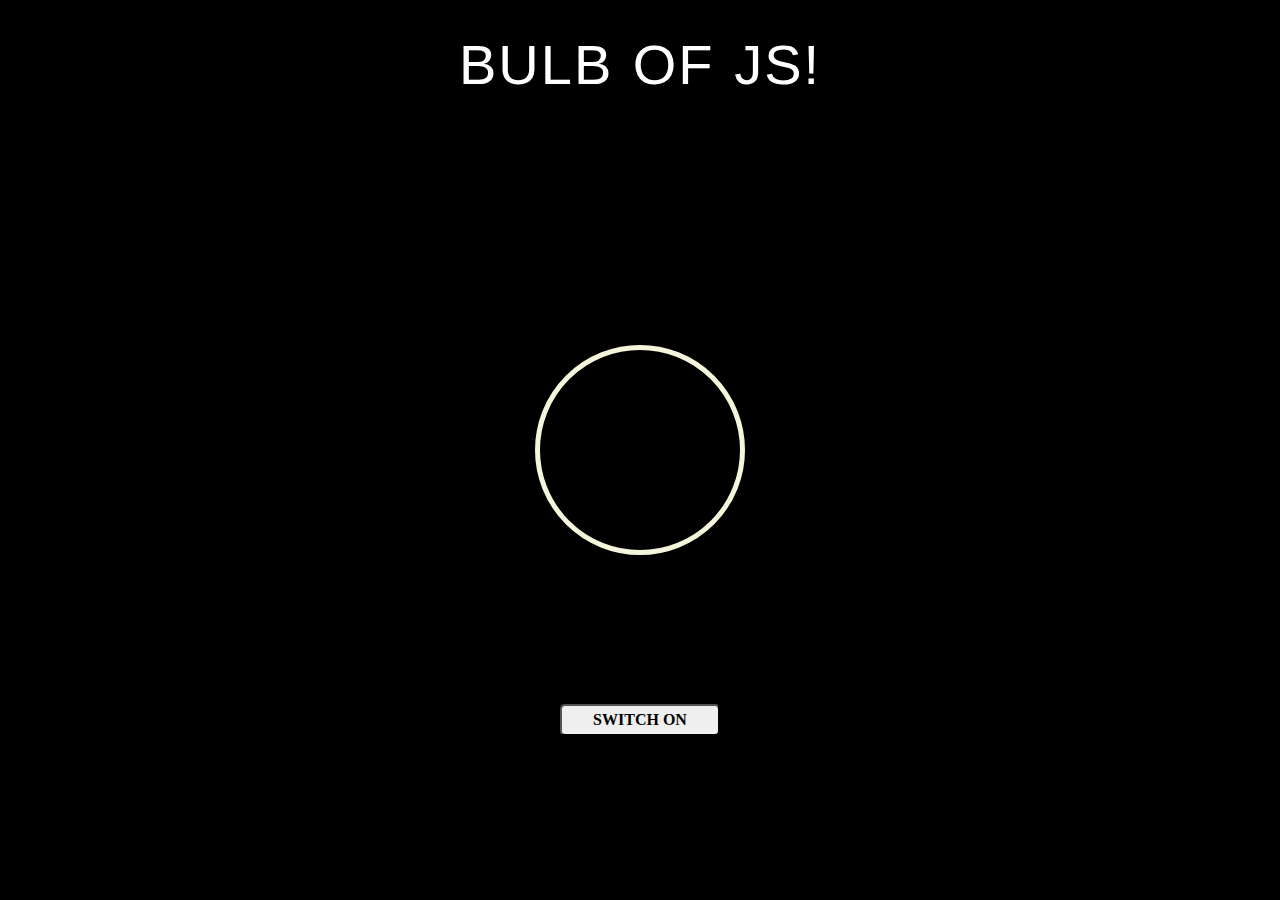
<file: bulb-on-off/index.html>
<!DOCTYPE html>
<html lang="en">
<head>
    <meta charset="UTF-8">
    <meta name="viewport" content="width=device-width, initial-scale=1.0">
    <link rel="stylesheet" href="style.css">
    <title>Bulb</title>
</head>
<body>
    <h1>Bulb of js!</h1>
    <div class="bulb"></div>
    <button>Switch On</button>
    <script src="script.js"></script>
</body>
</html>
</file>
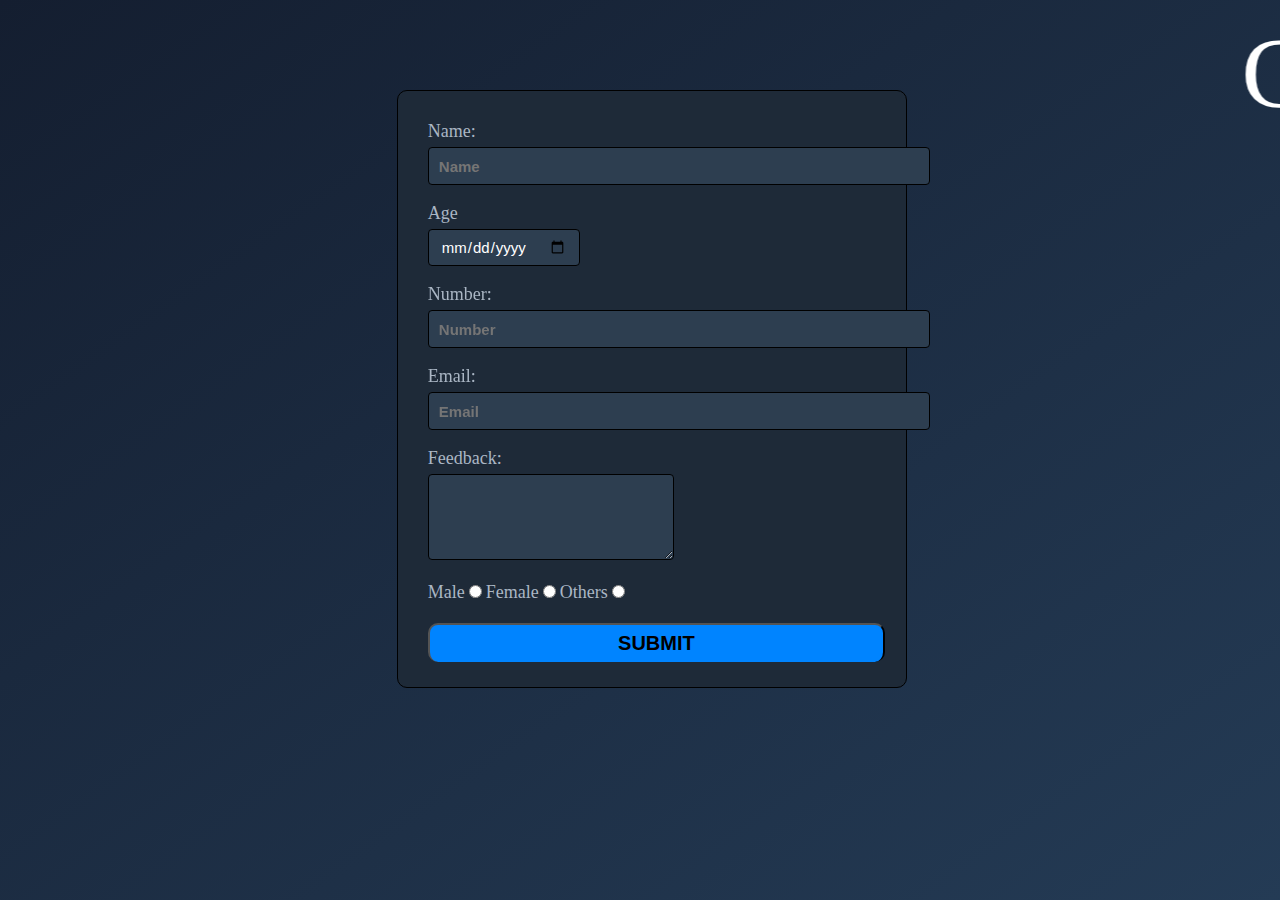
<file: contact-us-form/index.html>
<!DOCTYPE html>
<html lang="en">
<head>
    <meta charset="UTF-8">
    <meta name="viewport" content="width=device-width, initial-scale=1.0">
    <title>Contact us</title>
    <link rel="stylesheet" href="style.css">
</head>
<body>
    <marquee scrollamount="3">Contact us Contact us Contact us Contact us Contact us Contact us Contact us Contact us Contact us Contact us Contact us Contact us Contact us Contact us Contact us Contact us</marquee>
    <div class="main-section">
    <form action="">
        <label for="name">Name:</label>
        <br> 
        <input  id="inp-1" required id="name" type="text" name="name" placeholder="Name">
        <br><br>
        <label for="age">Age</label>
        <br>
        <input id="inp-2" type="date" name="age" id="age">
        <br><br>
        <label for="number">Number:</label>
        <br>
        <input id="inp-1" required type="number" pattern="[0-9]" name="number" id="number" placeholder="Number">
        <br>
        <br>
        <label for="email">Email:</label>
        <br>
        <input id="inp-1" required type="email" name="email" id="email" placeholder="Email">
        <br>
        <br>
        <label for="feedback">Feedback:</label>
        <br>
        <textarea name="" id="feedback" cols="25" rows="5"></textarea>
        <br><br>
        <label for="m">Male</label>
        <input id="inp-3" type="radio" name="gender" id="m">
        <label for="f">Female</label>
        <input id="inp-3" type="radio" name="gender" id="f">
        <label for="o">Others</label>
        <input id="inp-3" type="radio" name="gender" id="o">
        <br><br>
        <!-- <input type="checkbox" name="" id="check">I agree to the terms and conditions -->
        <br><br>
        <button>Submit</button>
    </form>
    </div>
</body>
</html>
</file>
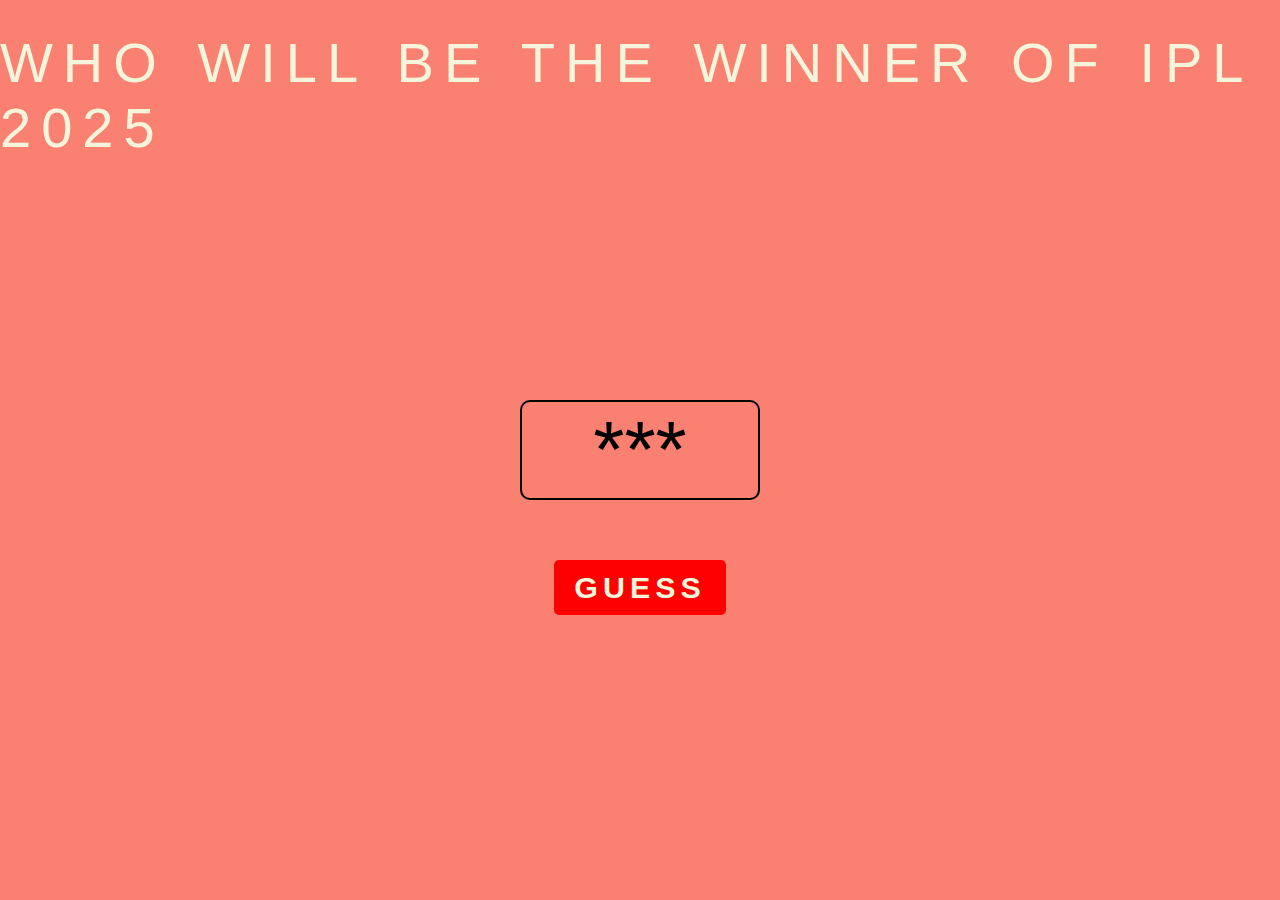
<file: IPL-win-guesser/index.html>
<!DOCTYPE html>
<html lang="en">
<head>
    <meta charset="UTF-8">
    <meta name="viewport" content="width=device-width, initial-scale=1.0">
    <link rel="stylesheet" href="style.css">
    <title>IPL</title>
</head>
<body>
    <h3>Who will be the winner of ipl 2025</h3>
        <h1 class="main">***</h1>
        <button>Guess</button>
    <script src="script.js"></script>
</body>
</html>
</file>
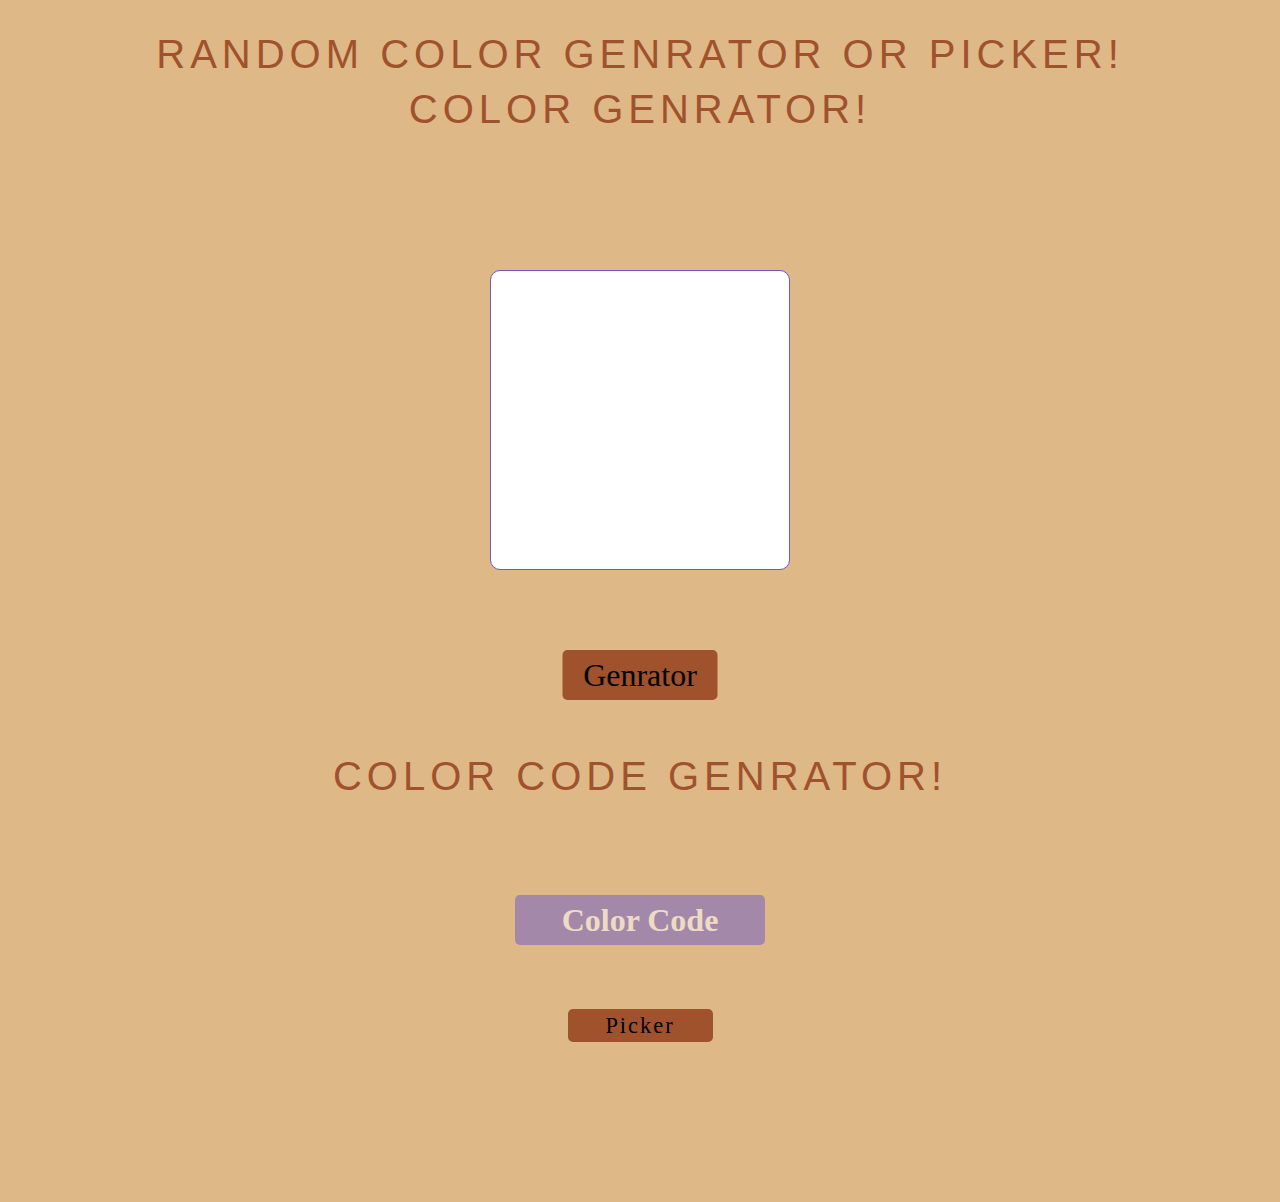
<file: random-color-genrator/index.html>
<!DOCTYPE html>
<html lang="en">
<head>
    <meta charset="UTF-8">
    <meta name="viewport" content="width=device-width, initial-scale=1.0">
    <link rel="stylesheet" href="style.css">
    <title>Random Color</title>
</head>
<body>
    <h1>Random Color Genrator or picker!</h1>
<div class="container">
    <h1 style="padding-top: -1rem; position: absolute;">Color Genrator!</h1>
    <div class="Box"></div>
    <button class="change">Genrator</button>
</div>
<div class="container2">
    <h1>Color code Genrator!</h1>
    <h2>Color Code</h2>
    <button class="Genrator">Picker</button>
</div>
    <script src="script.js"></script>
</body>
</html>
</file>
<file: bulb-on-off/style.css>
body,html{
    box-sizing: border-box;
    width: 100%;
    height: 100%;
    position: relative;
    background-color: black;
}
*{
    margin: 0;
    padding: 0;
}
h1{
    display: flex;
    justify-content: center;
    font-size: 3.5rem;
    color: white;
    text-transform: uppercase;
    font-family: 'Gill Sans', 'Gill Sans MT', Calibri, 'Trebuchet MS', sans-serif;
    font-weight: 300;
    word-spacing: 2px;
    letter-spacing: 2px;
    padding-top: 2rem;
}
.bulb{
    width: 200px;
    height: 200px;
    background-color: transparent;
    border: 5px solid beige;;
    border-radius: 50%;
    position: absolute;
    left: 50%;
    top: 50%;
    transform: translateX(-50%) translateY(-50%);
}
button{
    width: 10rem;
    position: absolute;
    left: 50%;
    top: 80%;
    font-weight: 900;
    font-family: 'Quicksand';
    transform: translateX(-50%) translateY(-50%);
    height: 2rem;
    font-size: 1rem;
    text-transform: uppercase;
    border-radius: 5px;
}
button:active{
    scale: 0.99;
}
</file>
<file: contact-us-form/style.css>
*{
    margin: 0;
    padding: 0;
    /* box-sizing: border-box; */
}
body{
    background: linear-gradient(to  right bottom, #141E30, #243B55);
    height: 100vh;
    width: 100vw;

}
marquee{
    font-size: 100px;
    color: white;
    transition:  all cubic-bezier(0.19, 1, 0.22, 1) 2s;
    padding: 15px;
    position: relative;
    text-transform: uppercase;
    font-family: Cambria, Cochin, Georgia, Times, 'Times New Roman', serif;
}
.main-section{
    border: 1px solid black;
    width: 35%;
    position: absolute;
    top: 10%;
    left: 31%;
    padding: 30px;
    background-color: #1E2A38;
    border-radius: 10px;
}

#inp-1{
    width: 30rem;
    height: 1rem;
    padding: 10px;
    font-family: 'Segoe UI', Tahoma, Geneva, Verdana, sans-serif;
    font-size: 15px;
    font-weight: 600;
    border-radius: 4px;
    border: none;
    border: 1px solid black;
    background-color: #2D3E50;
    color: #333;
    margin-top: 5px;
    color: white;
    
}
#inp-2{
    font-family: 'Segoe UI', Tahoma, Geneva, Verdana, sans-serif;
    font-size: 15px;
    padding: 8px 12px;
    border-radius: 4px;
    border: none;
    border: 1px solid black;
    background-color: #2D3E50;
    color: #333;
    margin-top: 5px;
    color: white;
}
label{
    font-size: 18px;
    padding-bottom: 10px;
    color: #AAB6C4;
    font-family: 'Segoe UI','Arial', sans-serif;
    font-family: Cambria, Cochin, Georgia, Times, 'Times New Roman', serif;
}
button{
    width: 90%;
    display: flex;
    align-items: center;
    justify-content: center;
    padding: 7px;
    font-size: 20px;
    text-transform: uppercase;
    font-weight: bold;
    border-radius: 10px;
    border-bottom: none;
    position: absolute;
    bottom: 25px;
    left: 5;
    background-color: #0084FF;
    /* font-family: Georgia, Times, 'Times New Roman', serif;
     */
     font-family: sans-serif;
}
button:hover{
    background-color: #00C3FF ;
    color: white;
    transition: all cubic-bezier(0.19, 1, 0.22, 1) 0.5s;
}
textarea{
    width: 50%;
    height: 4rem;
    padding: 10px;
    font-family: 'Segoe UI', Tahoma, Geneva, Verdana, sans-serif;
    font-size: 15px;
    font-weight: 600;
    border-radius: 4px;
    border: none;
    border: 1px solid black;
    margin-top: 5px;
    background-color: #2D3E50;
    color: white;
}
input[type=radio]{
    accent-color: #2D3E50;
}
</file>
<file: IPL-win-guesser/style.css>
*{
    margin: 0;
    padding: 0;
    box-sizing: border-box;
    background-color: salmon;
    /* color: beige !important; */
}
html,body{
    height: 100%;
    position: relative;
    width: 100%;
    font-family: 'Gill Sans', 'Gill Sans MT', Calibri, 'Trebuchet MS', sans-serif;
}
h3{
    color: beige !important;
    display: flex;
    justify-content: center;
    padding-top: 30px;
    text-transform: uppercase;
    font-size: 3.5rem;
    word-spacing: 5px;
    letter-spacing: 10px;
    font-weight: 500;
}
.main {
    position: absolute;
    top: 50%;
    left: 50%;
    transform: translateX(-50%) translateY(-50%);
    font-size: 5rem;
    display: flex !important;
    border: 2px solid black !important;
    width: 15rem;
    padding-top: -1rem;
    justify-content: center;
    align-items: center;
    height: 100px;
    border-radius: 10px;
    font-weight: 200;
    /* background-color: transparent !important; */
}
button{
    display: flex;
    justify-content: center;
    align-items: center;
    margin: 25rem auto;
    padding: 10px 20px;
    font-size: 1.9rem;
    font-weight: 700;
    text-transform: uppercase;
    letter-spacing: 5px;
    color: beige !important;
    background-color: red !important;
    border-radius: 5px;
    border: none;
    cursor: pointer;
}
button:active{
    scale: 0.95;
}
</file>
<file: random-color-genrator/style.css>
*{
    margin: 0;
    padding: 0;
    box-sizing: border-box;

}
body , html {
    height: 100%;
    width: 100%;
    position: relative;
    background-color: burlywood;
}
h1{
    display: flex;
    justify-content: center;
    color: sienna;
    text-transform: uppercase;
    font-weight: 200;
    letter-spacing: 5px;
    font-family: 'Gill Sans', 'Gill Sans MT', Calibri, 'Trebuchet MS', sans-serif;
    font-size: 2.5rem;
    padding: 2rem;
}
.container{
    display: flex;
    justify-content: center;
    align-items: center;
    width: 100%;
}
.Box{
    width: 100%;
    position: absolute;
    top: 50%;
    left: 50%;
    transform: translateX(-50%) translateY(-60%);
    width: 300px;
    height: 300px;
    background-color: rgb(255, 255, 255);
    border-radius: 10px;
    border: 1px solid slateblue;
}

p{
    background-color: white;
    width: 300px;
    height: 30px;
    border-radius: 5px;
    display: flex;
    justify-content: center;
    align-items: center;
    transform: translateY(-3  00%);
    
    
}
.change{
    position: absolute;
    top: 75%;
    left: 50%;
    transform: translateX(-50%) translateY(-50%);
    width: 155px;
    height: 50px;
    font-weight: 500;
    font-family: 'Times New Roman', Times, serif;
    font-size: 2rem;
    border-radius: 5px;
    border: none;
    background-color: sienna;
}
.container2{
    display: flex;
    flex-direction: column;
    gap: 4rem;
    justify-content: center;
    align-items: center;
    width: 100%;
    position: absolute;
    margin-top: 40%;
    padding-bottom: 10rem;
    top: 50%;
    left: 50%;
    color: white;
    transform: translateX(-50%) translateY(-50%);
}
h2{
    font-size: 2rem;
    opacity: 0.5;
    background-color: slateblue;
    width: 250px;
    height: 50px;
    align-items: center;
    display: flex;
    justify-content: center;
    border-radius: 5px;
}
.Genrator{
    background-color: sienna;
    display: flex;
    justify-content: center;
    align-items: center;
    width: 145px;
    border: none;
    letter-spacing: 2px;
    border-radius: 5px;
    height: 33px;
    font-size: 1.4rem;
    font-weight: 400;
    font-family: 'Times New Roman', Times, serif;
}
button:active{
    scale: 0.98;
}
</file>
